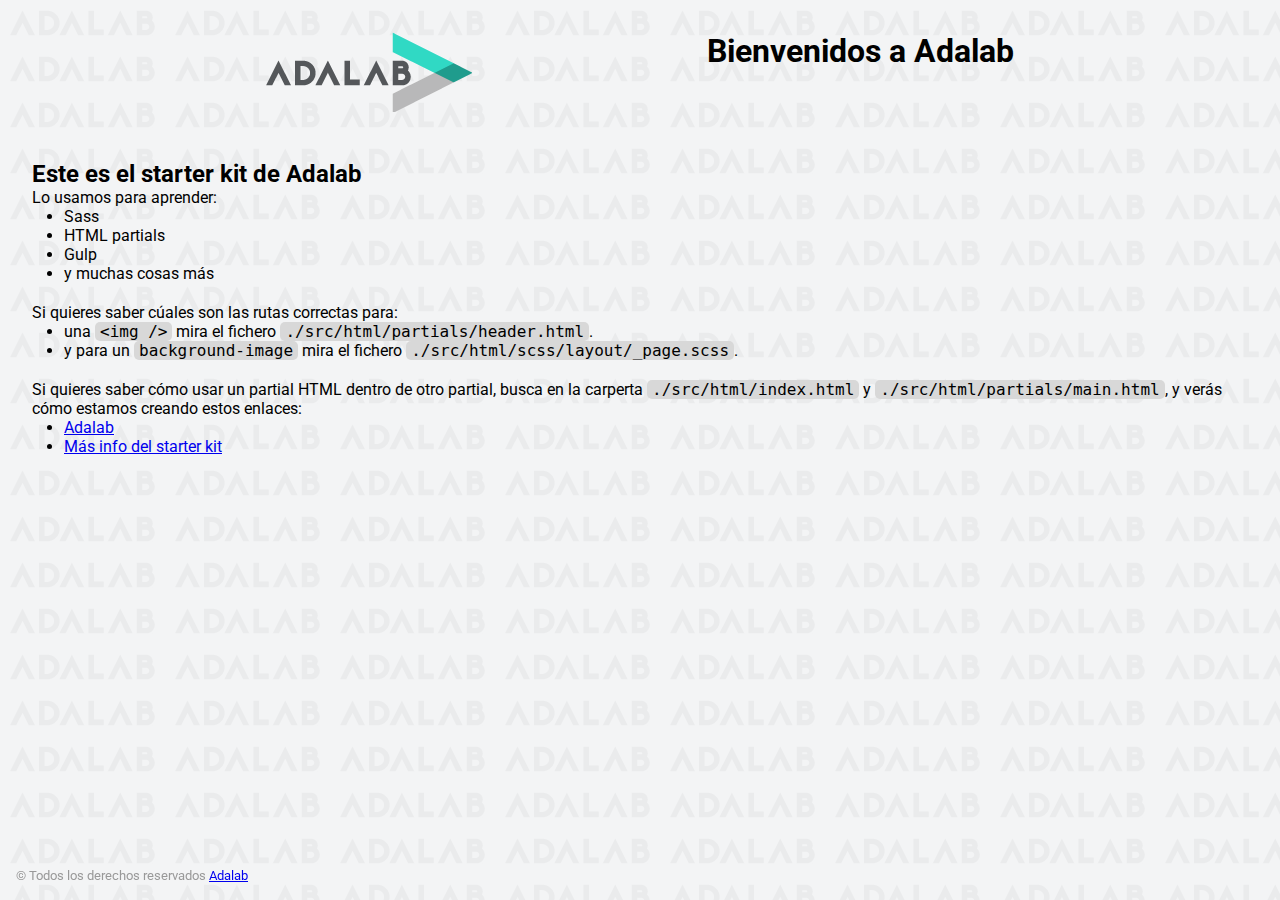
<file: docs/index.html>
<!DOCTYPE html>
<html lang="es">
  <head>
    <meta charset="UTF-8" />
    <meta name="viewport" content="width=device-width, initial-scale=1" />
    <title>Adalab Web Starter Kit</title>
    <link href="https://fonts.googleapis.com/css?family=Roboto&display=swap" rel="stylesheet" />
    
    <link rel="icon" href="./images/favicon.png" />
    <link rel="stylesheet" href="./assets/main-62015576.css">
  </head>

  <body>
    <div class="page">
      <header class="page__header">
  <img src="./images/logo-adalab.png" alt="Adalab">
  <h1>Bienvenidos a Adalab</h1>
</header>

      <main class="page__main">
  <h2>Este es el starter kit de Adalab</h2>
  <p>Lo usamos para aprender:</p>
  <ul class="main__list">
    <li>Sass</li>
    <li>HTML partials</li>
    <li>Gulp</li>
    <li>y muchas cosas más</li>
  </ul>
  <p>Si quieres saber cúales son las rutas correctas para:</p>
  <ul class="main__list">
    <li>
      una <code class="code">&lt;img /&gt;</code> mira el fichero
      <code class="code">./src/html/partials/header.html</code>.
    </li>
    <li>
      y para un <code class="code">background-image</code> mira el fichero
      <code class="code">./src/html/scss/layout/_page.scss</code>.
    </li>
  </ul>
  <p>
    Si quieres saber cómo usar un partial HTML dentro de otro partial, busca en la carperta
    <code class="code">./src/html/index.html</code> y
    <code class="code">./src/html/partials/main.html</code>, y verás cómo estamos creando estos
    enlaces:
  </p>
  <ul class="main__list">
    <li>
      <a class="link__adalab" href="https://adalab.es">Adalab</a>

    </li>
    <li>
      <a class="{=$aClass}" href="./more-info.html">Más info del starter kit</a>

    </li>
  </ul>
</main>

      <footer class="page__footer">
  <small>
    &copy; Todos los derechos reservados
    <a class="link__adalab" href="https://adalab.es">Adalab</a>

  </small>
</footer>

    </div>
    <script src="./js/main.js"></script>
  </body>
</html>
</file>
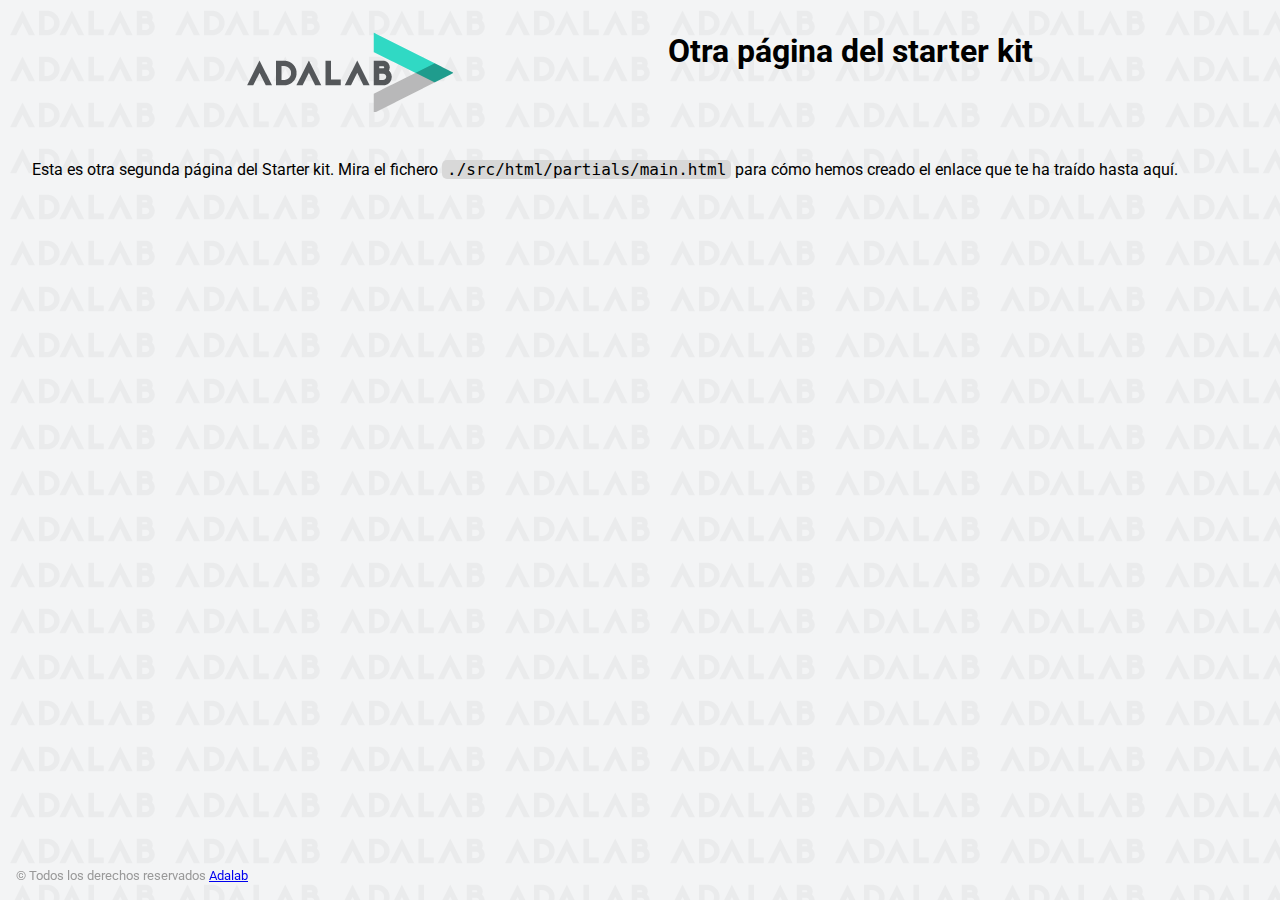
<file: docs/more-info.html>
<!DOCTYPE html>
<html lang="es">
  <head>
    <meta charset="UTF-8" />
    <meta name="viewport" content="width=device-width, initial-scale=1" />
    <title>Adalab Web Starter Kit</title>
    <link href="https://fonts.googleapis.com/css?family=Roboto&display=swap" rel="stylesheet" />
    
    <link rel="icon" href="./assets/images/favicon.png" />
    <link rel="stylesheet" href="./assets/main-62015576.css">
  </head>

  <body>
    <div class="page">
      <header class="page__header">
  <img src="./images/logo-adalab.png" alt="Adalab">
  <h1>Otra página del starter kit</h1>
</header>

      <main>
        <p>
          Esta es otra segunda página del Starter kit. Mira el fichero
          <code class="code">./src/html/partials/main.html</code> para cómo hemos creado el enlace
          que te ha traído hasta aquí.
        </p>
      </main>
      <footer class="page__footer">
  <small>
    &copy; Todos los derechos reservados
    <a class="link__adalab" href="https://adalab.es">Adalab</a>

  </small>
</footer>

    </div>
    <script src="./js/main.js"></script>
  </body>
</html>
</file>
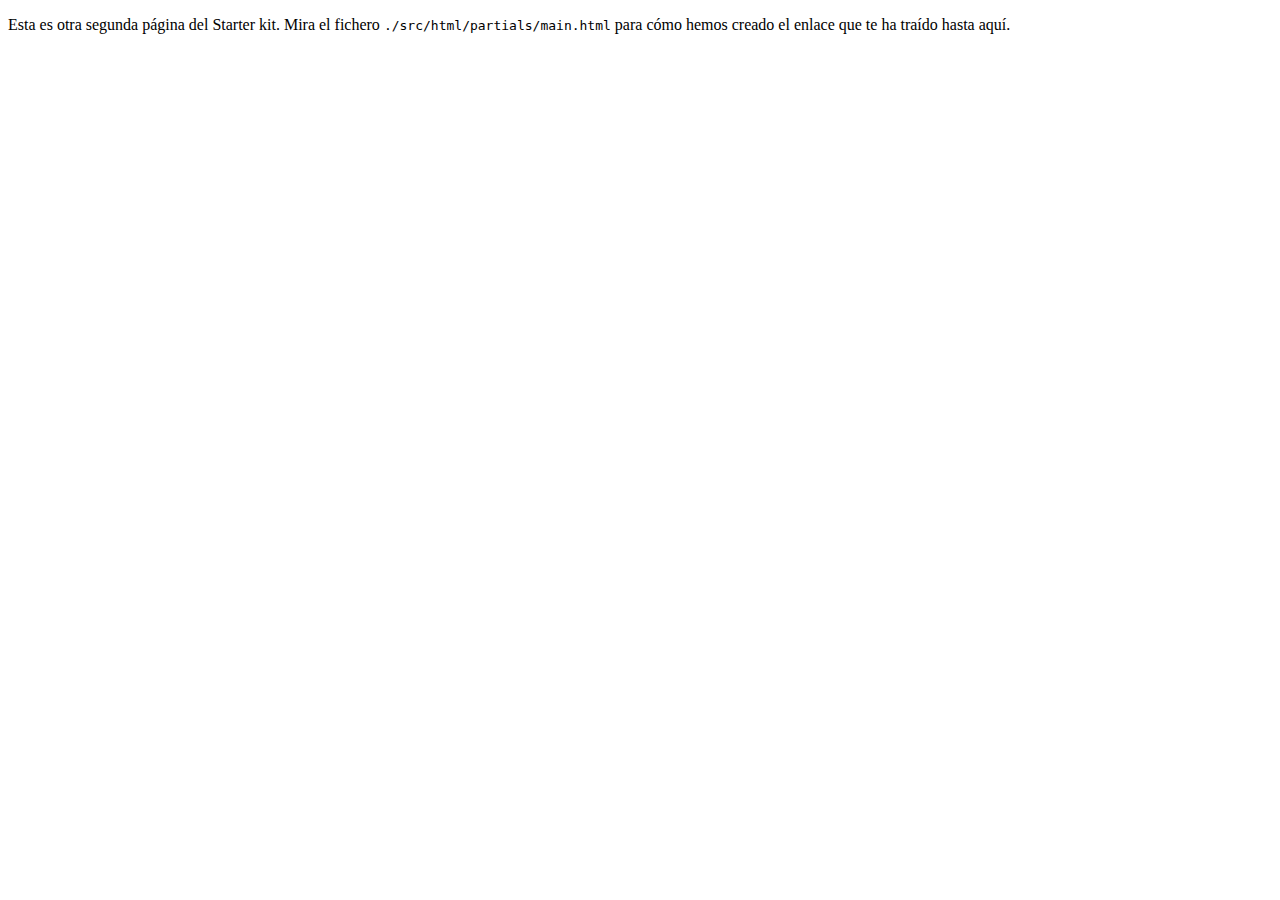
<file: src/more-info.html>
<!DOCTYPE html>
<html lang="es">
  <head>
    <meta charset="UTF-8" />
    <meta name="viewport" content="width=device-width, initial-scale=1" />
    <title>Adalab Web Starter Kit</title>
    <link href="https://fonts.googleapis.com/css?family=Roboto&display=swap" rel="stylesheet" />
    <link rel="stylesheet" href="./scss/main.scss" />
    <link rel="icon" href="./images/favicon.png" />
  </head>

  <body>
    <div class="page">
      <load src="./partials/header.html" title="Otra página del starter kit" />
      <main>
        <p>
          Esta es otra segunda página del Starter kit. Mira el fichero
          <code class="code">./src/html/partials/main.html</code> para cómo hemos creado el enlace
          que te ha traído hasta aquí.
        </p>
        <p>
          <load
          src="./partials/link.html"
          aClass="link__adalab"
          text="Volver a la página principal"
          url="./index.html"
        />
        </p>
      </main>
      <load src="./partials/footer.html" />
    </div>
    <script src="./js/main.js"></script>
  </body>
</html>
</file>
<file: docs/assets/main-62015576.css>
*{box-sizing:border-box;margin:0;padding:0}.code{font-size:16px;background:#d8d8d8;padding:0 5px;border-radius:5px}.link__adalab:hover{background-color:#099d8d;color:#fff}.link__github:hover{background-color:#ccc;color:#000}body{padding:2rem;height:100vh;background-image:url(../images/bg-adalab.png);background-color:#f3f4f5;font-family:Roboto,sans-serif}.page__header{display:flex;justify-content:space-evenly;margin-bottom:3rem}.page__footer{position:fixed;left:0;bottom:0;width:100vw;padding:1rem;color:#999}.main__list{padding-left:2rem;padding-bottom:20px}
</file>
